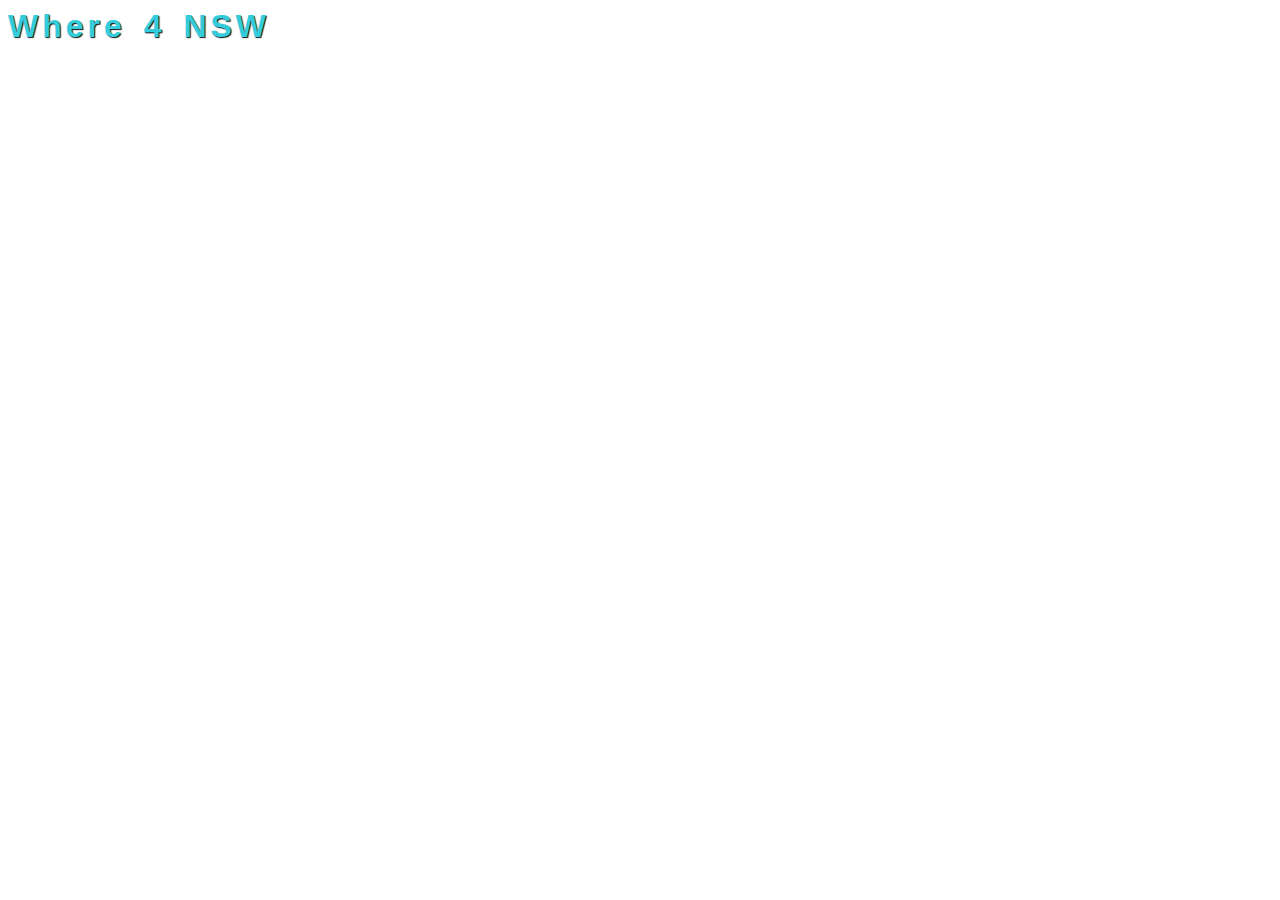
<file: test.html>
<html>
<head>
<style type="text/css">
h1{
color:#3CD;
text-align:left;
font-size:largest;
letter-spacing:4px;
text-shadow: #111 1px 1px 1px;
word-spacing: 5px;
font-family: sans-serif;
}

</style>
</head>
<body>
<div><h1> Where 4 NSW</h1></div>

</body>
</html>
</file>
